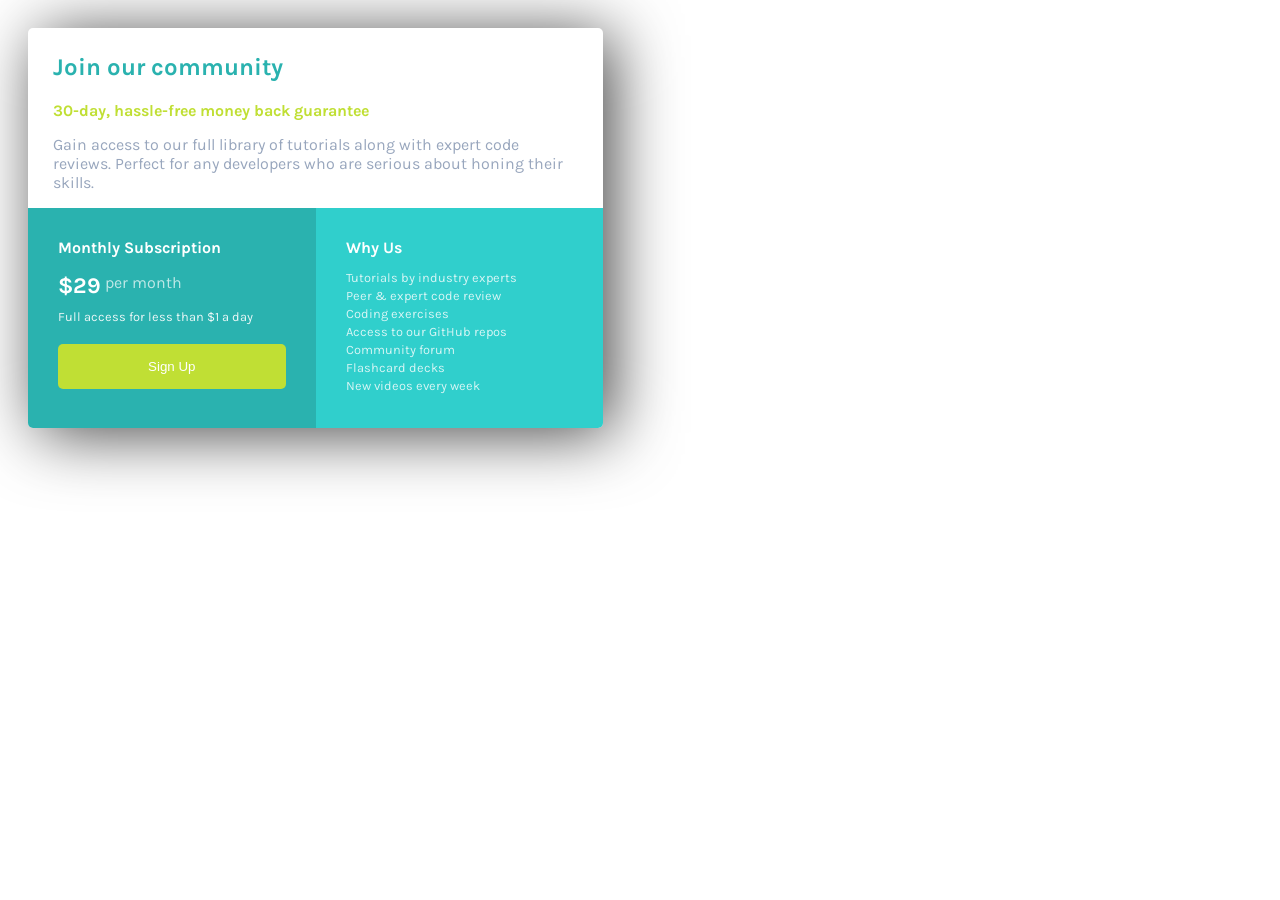
<file: challenge1/index.html>
<html>
  <head>
    <title>Pricing Card</title>
    <link rel="preconnect" href="https://fonts.googleapis.com">
    <link rel="preconnect" href="https://fonts.gstatic.com" crossorigin>
    <link href="https://fonts.googleapis.com/css2?family=Karla:wght@400;700&family=Sevillana&display=swap" rel="stylesheet">
    <link rel="stylesheet" href="./style.css">
  </head>
 <body>
<div id="card"> 
<div id="top-section">
  <h2>Join our community</h2>
  <h4>30-day, hassle-free money back guarantee</h4>
   <p>Gain access to our full library of tutorials along with expert code reviews. 
  Perfect for any developers who are serious about honing their skills.</p>
  </div>
  <div id="bottom-section">
    <div id="bottom-left">
  <h4>Monthly Subscription</h4>
  <div id="price-container">
    <div id="price">
      $29
    </div>
    <div id="price-period">per month</div>
  </div>
  <p> Full access for less than &dollar;1 a day</p>
  <button onclick="alertUser()">Sign Up</button>
  </div><div id ="bottom-right">
    
    <h4>Why Us</h4>
    <ul>
      <li>Tutorials by industry experts</li>
      <li>Peer &amp; expert code review</li>
      <li>Coding exercises</li>
      <li>Access to our GitHub repos</li>
      <li>Community forum</li>
      <li>Flashcard decks</li>
      <li>New videos every week</li>
    </ul>

</div>
</div>
</div>
  <script src= "./script.js" ></script>
</body>
</html>
</file>
<file: challenge1/style.css>
h2,h4,p{
  margin:0;
}
body{
  padding:20px;
  font-family:"Karla";
  font-size:16px;
  
}
html{
  box-sizing: border-box;
}
*,*:before, *:after{
  box-sizing:inherit;
}

#card {
  width:575px;
  height:400px;
  box-shadow: 10px 6px 66px -1px rgba(0,0,0,0.75);
  border-radius:5px;
  overflow:hidden;
  
}

#top-section{
  padding:25px;
  height:45%;
  width:100%;
}
#bottom-section{
width:100%;
height:55%;
  color:white;
}
#bottom-left{
  padding:30px;
  display:inline-block;
  height:100%;
  width:50%;
  vertical-align:top;
  background-color:#2ab2af;
}
#bottom-right{
  padding:30px;
  display:inline-block; 
  height:100%;
  width:50%;
  vertical-align:top;
  background-color:#30cfcc;
}
#top-section h2{
  margin-bottom:20px;
  color:#2ab2af;
}
#top-section h4{
  color:#c0df34;
  margin-bottom:15px;
}  
#top-section p{
  color:#98a6bd;  
}
button{
  color:white; 
  background-color:#c0df34;
  border:0;
  padding:15px;
  font-weight:400;
  width:100%; 
  border-radius:5px;
}
button:hover{
  cursor:pointer;
  background-color:#b0c93c;
  transform:scale(1.02);
}
#price{
  font-weight:700;
  font-size:1.4rem;
  display:inline-block;
}
#price-period{
  position:relative;
  top:-5px;
  font:0.9 rem;
  opacity:0.7;
  display:inline-block;
}
#bottom-left h4{
  margin-bottom:15px;
}
#price-container{
  margin-bottom:10px;
}
#bottom-left p{
  margin-bottom:20px;
  opacity:0.9;
  font-size:0.8rem;
}
#bottom-right h4{
  margin-bottom:5px;
}
li{
  margin-bottom:3px; 
}
ul{
    font-size:0.8rem;
    opacity:0.8;
    padding: 0;
    list-style: none;
}
</file>
